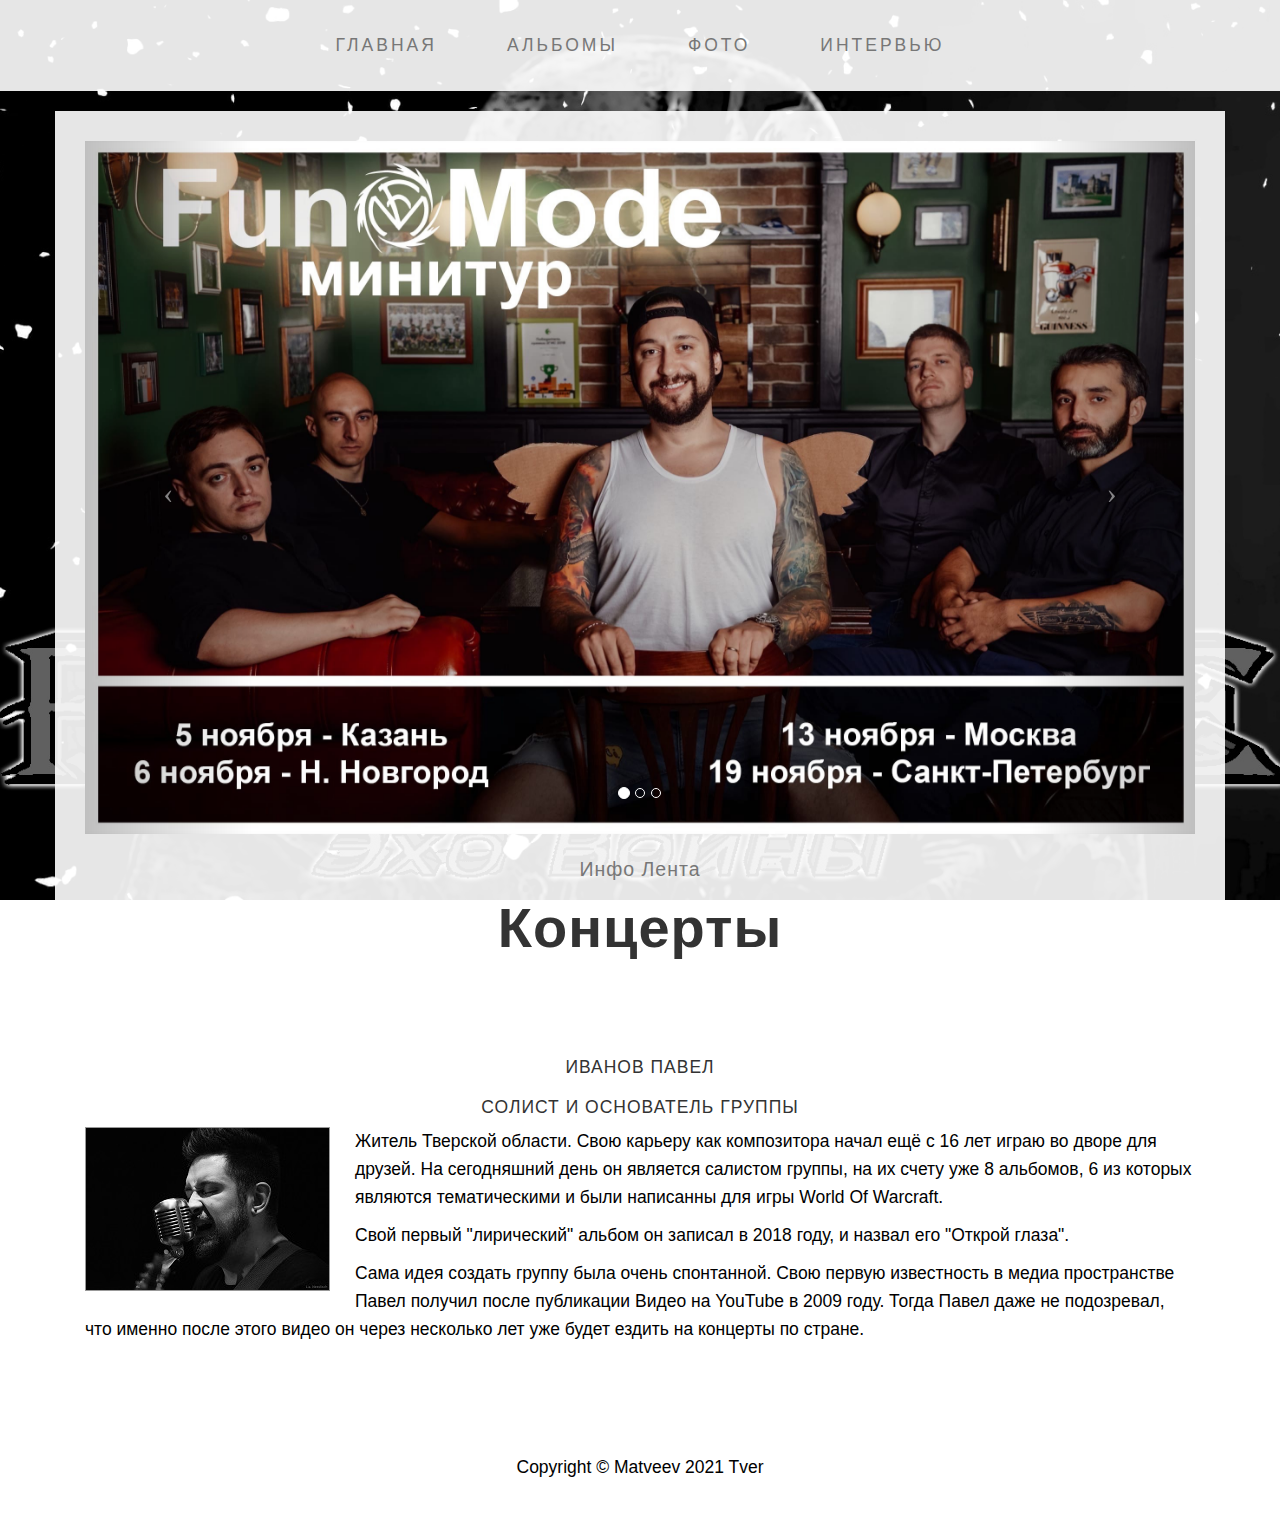
<file: index.html>
<!DOCTYPE html>
<head>
<meta charset="utf-8">
<title>Fun mode</title>
<link href="css/bootstrap.min.css" rel="stylesheet">
<link href="css/business-casual.css" rel="stylesheet">
</head>
<body>
<nav class="navbar navbar-default" role="navigation">
<div class="container">
            <div class="collapse navbar-collapse" id="bs-example-navbar-collapse-1">
                <ul class="nav navbar-nav">
                    <li>
                        <a href="index.html">Главная</a>
                    </li>
                    <li>
                        <a href="album.html">Альбомы</a>
                    </li>
                    <li>
                        <a href="foto1.html">Фото</a>
                    </li>
                    <li>
                        <a href="video.html">Интервью</a>
                    </li>
                </ul>
            </div>
        </div>
</nav>
    <div class="container">
        <div class="row">
            <div class="box">
                <div class="col-lg-12 text-center">
                    <div id="carousel-example-generic" class="carousel slide">
                        <ol class="carousel-indicators hidden-xs">
                            <li data-target="#carousel-example-generic" data-slide-to="0" class="active"></li>
                            <li data-target="#carousel-example-generic" data-slide-to="1"></li>
                            <li data-target="#carousel-example-generic" data-slide-to="2"></li>
                        </ol>
                        <div class="carousel-inner">
                            <div class="item active">
                                <img class="img-responsive img-full" src="img-2/tur1.jpg" alt="">
                            </div>
                            <div class="item">
                                <img class="img-responsive img-full" src="img-2/tur2.jpg" alt="">
                            </div>
                            <div class="item">
                                <img class="img-responsive img-full" src="img-2/tur3.jpg" alt="">
                            </div>
                        </div>
                        <a class="left carousel-control" href="#carousel-example-generic" data-slide="prev">
                            <span class="icon-prev"></span>
                        </a>
                        <a class="right carousel-control" href="#carousel-example-generic" data-slide="next">
                            <span class="icon-next"></span>
                        </a>
                    </div>
                    <h2 class="brand-before">
                        <small>Инфо лента</small>
                    </h2>
                    <h1 class="brand-name">Концерты</h1>
                </div>
            </div>
        </div>

        <div class="row">
            <div class="box">
                <div class="col-lg-12">
                 
                    <h1 class="intro-text text-center">Иванов Павел  </h1>
                        <h3 class="intro-text text-center">Солист и основатель группы</h3>
                    <img class="img-responsive img-border img-left" src="img-2/pav.jpg" alt="">
                    <hr class="visible-xs">
                    <p>Житель Тверской области. Свою  карьеру как композитора начал ещё с 16 лет играю во дворе для друзей. На сегодняшний день он является салистом группы, на их счету уже 8 альбомов, 6 из которых являются тематическими и были написанны для игры World Of Warcraft.</p>
                    <p>Свой первый "лирический" альбом он записал в 2018 году, и назвал его "Открой глаза". </p>
                    <p>Сама идея создать группу была очень спонтанной. Свою первую известность в медиа пространстве Павел получил после публикации Видео на YouTube в 2009 году. Тогда Павел даже не подозревал, что именно после этого видео он через несколько лет уже будет ездить на концерты по стране.</p>
                </div>
            </div>
        </div>
    </div>

    <footer>
        <div class="container">
            <div class="row">
                <div class="col-lg-12 text-center">
                    <p>Copyright &copy; Matveev 2021 Tver</p>
                </div>
            </div>
        </div>
    </footer>
<script src="js/jquery.js"></script>
<script src="js/bootstrap.min.js"></script>
<script>
$('.carousel').carousel({
interval: 5000})
</script>
</body>
</html>
</file>
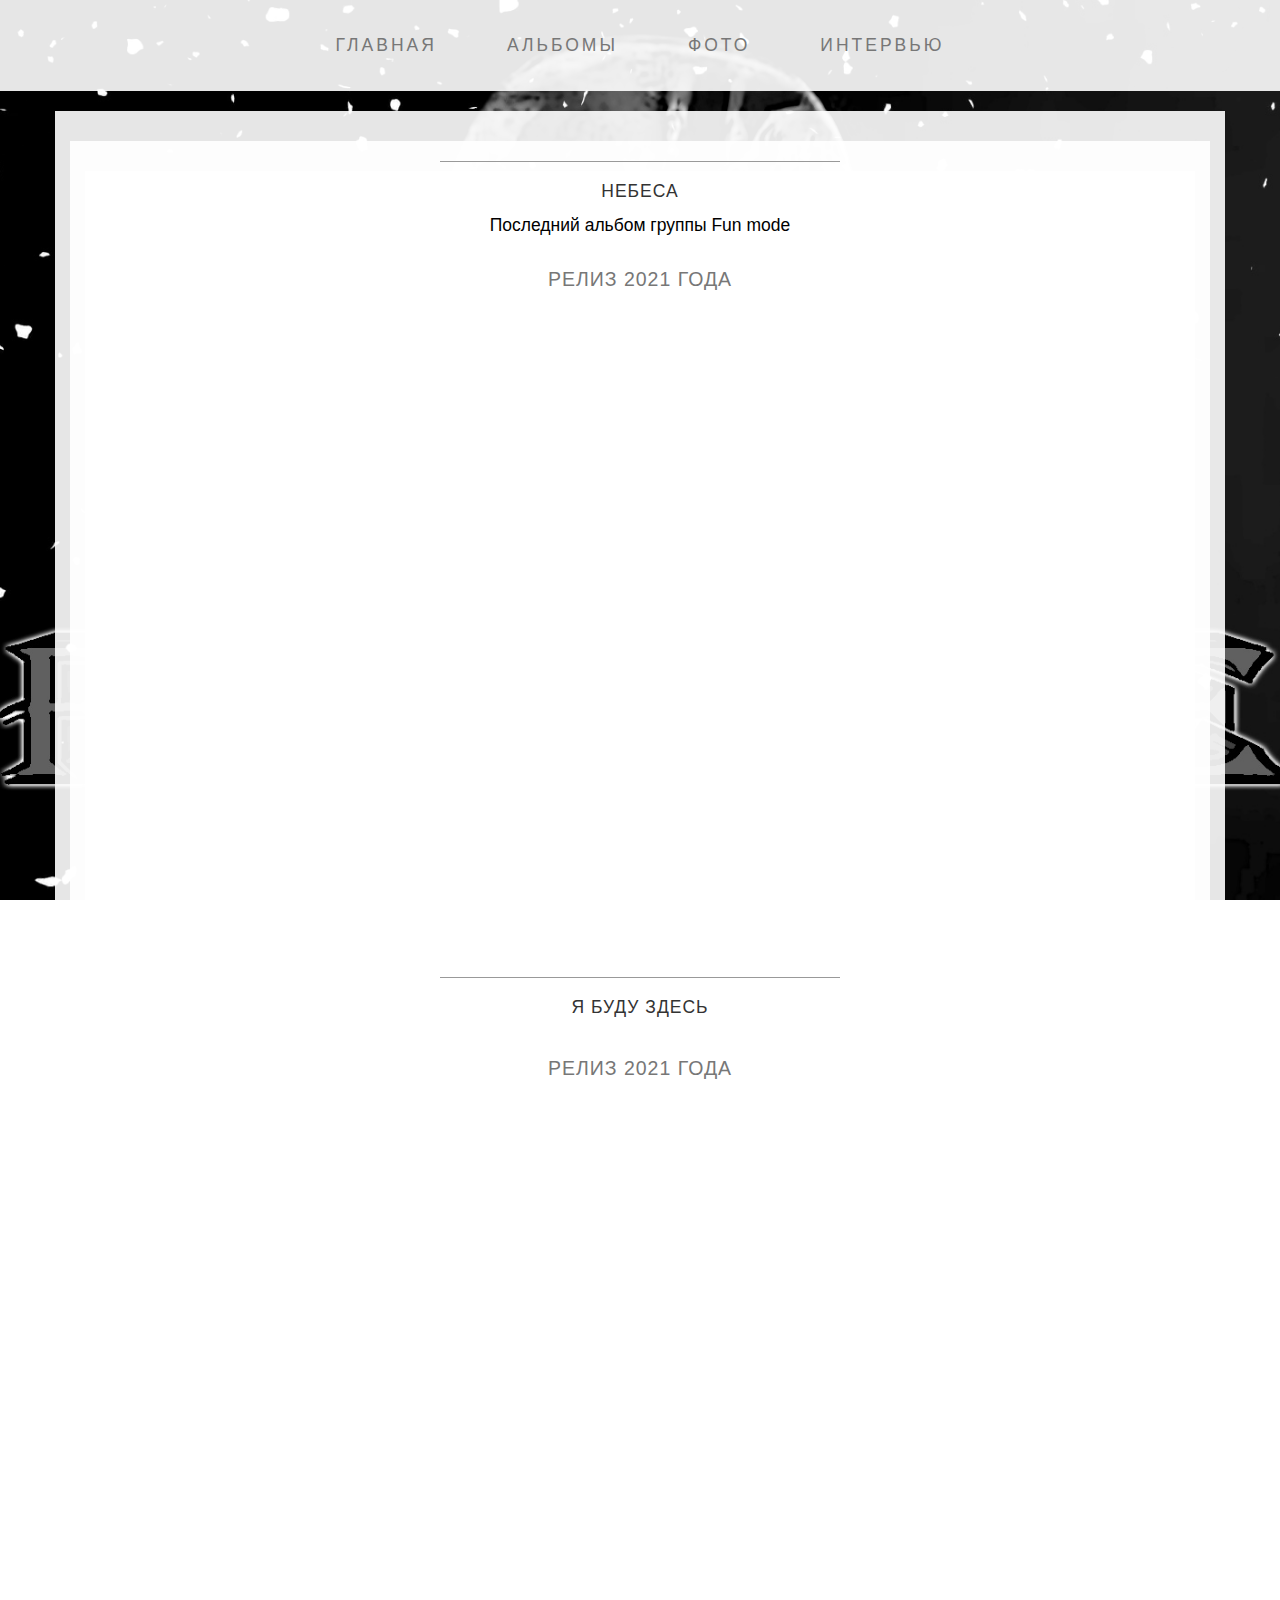
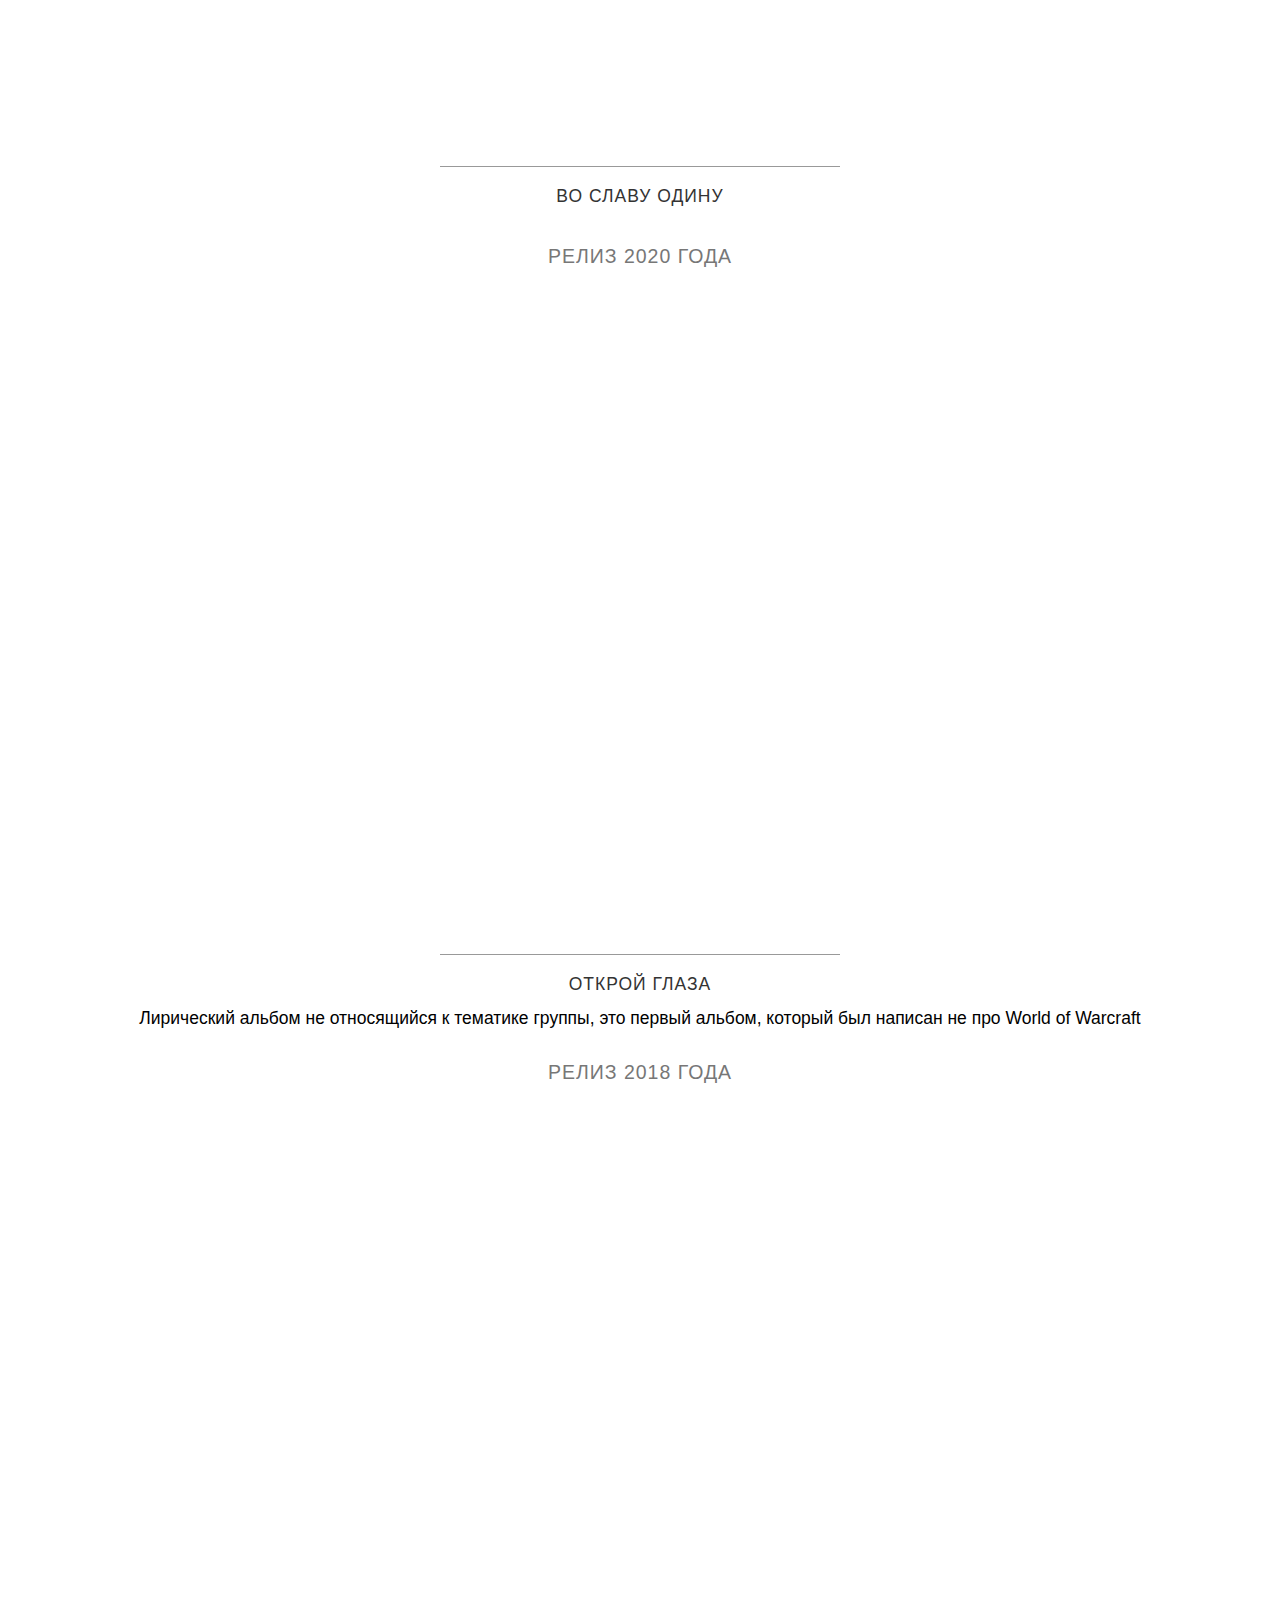
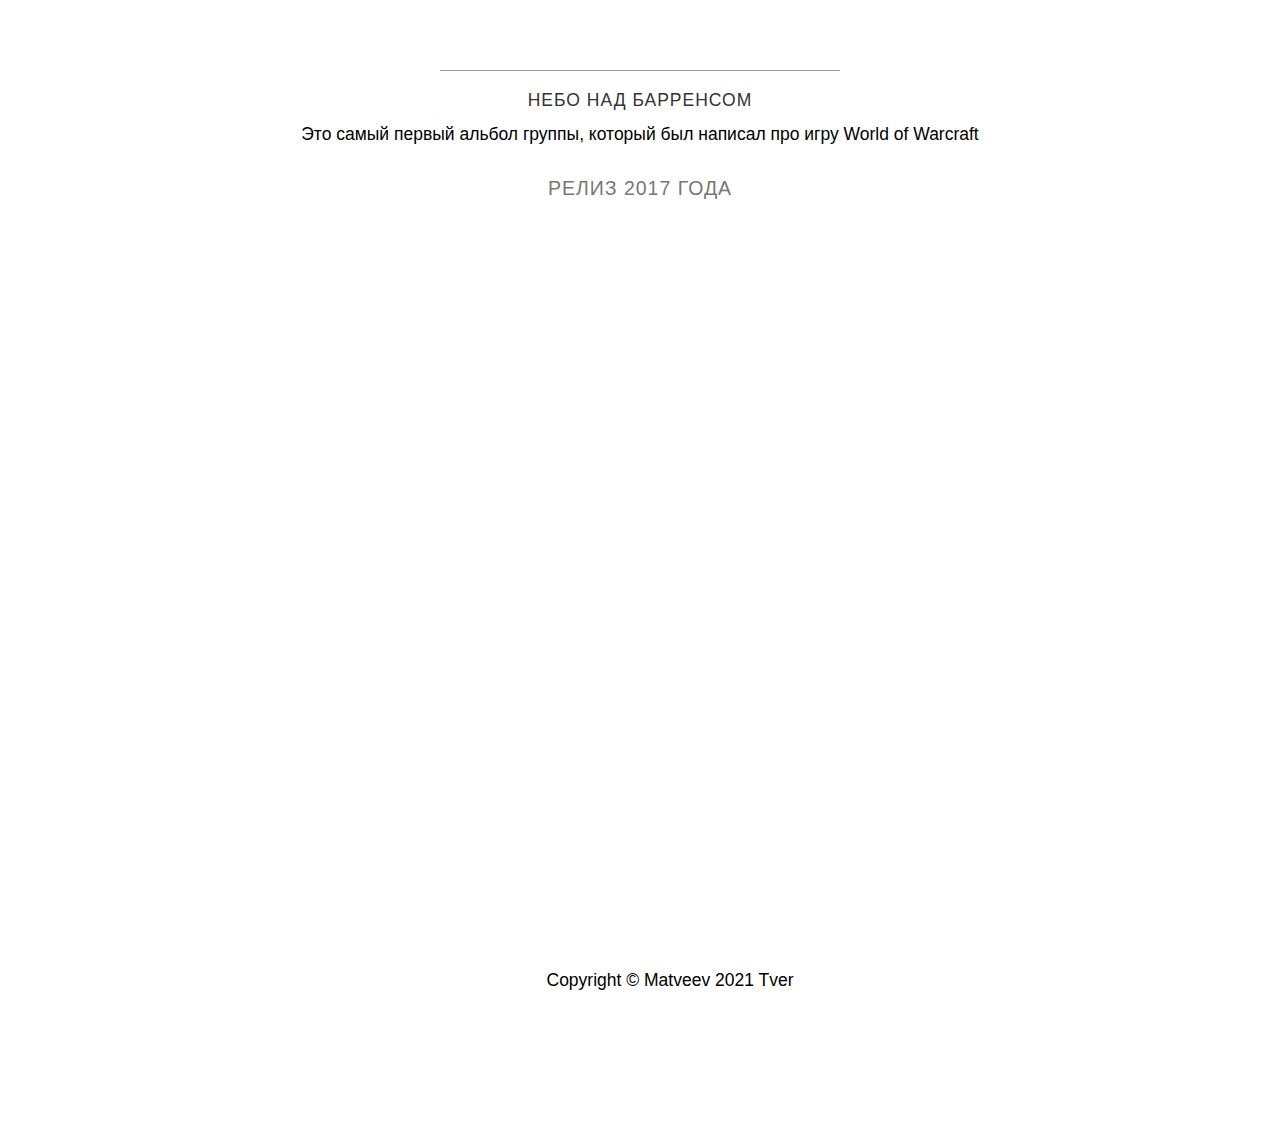
<file: album.html>
<!DOCTYPE html>
<head>
<meta charset="utf-8">
<title>Альбомы</title>
<link href="css/bootstrap.min.css" rel="stylesheet">
<link href="css/business-casual.css" rel="stylesheet">
</head>
<body>
<nav class="navbar navbar-default" role="navigation">
<div class="container">
            <div class="collapse navbar-collapse" id="bs-example-navbar-collapse-1">
                <ul class="nav navbar-nav">
                    <li>
                        <a href="index.html">Главная</a>
                    </li>
                    <li>
                        <a href="album.html">Альбомы</a>
                    </li>
                    <li>
                        <a href="foto1.html">Фото</a>
                    </li>
                    <li>
                        <a href="video.html">Интервью</a>
                    </li>
                </ul>
            </div>
        </div>
    </nav>
  <div class="container">
        <div class="row">
            <!-- ......................... -->
            <div class="box">
                <div class="col-lg-12">
                    <hr>
                    <h2 class="intro-text text-center">небеса
                  
                    </h2>
                </div>
                
                <a href="OpenAyes.html">
                    <div class="col-lg-12 text-center">
                    
            </a>
                        <p>Последний альбом группы Fun mode</p>
                        <h2><small> релиз 2021 года</small></h2>
                        
                        <iframe frameborder="0" style="border:none;width:100%;height:650px;" width="100%" height="650" src="https://music.yandex.ru/iframe/#album/19923390">Слушайте <a href='https://music.yandex.ru/album/19923390'>Небеса</a> — <a href='https://music.yandex.ru/artist/5286660'>Fun Mode</a> на Яндекс.Музыке</iframe>
                    </div>

                    <!-- ............................................. -->
                    <div class="box">
                        <div class="col-lg-12">
                            <hr>
                            <h2 class="intro-text text-center">я буду здесь
                          
                            </h2>
                        </div>
                        
                        <a href="OpenAyes.html">
                            <div class="col-lg-12 text-center">
                            
                    </a>
                                <p></p>
                                <h2><small> релиз 2021 года</small></h2>
                                
                                <iframe frameborder="0" style="border:none;width:100%;height:650px;" width="100%" height="650" src="https://music.yandex.ru/iframe/#album/14028390">Слушайте <a href='https://music.yandex.ru/album/14028390'>Я буду здесь</a> — <a href='https://music.yandex.ru/artist/5286660'>Fun Mode</a> на Яндекс.Музыке</iframe>
                            </div>
                   <!-- ..................... -->
                   <div class="box">
                    <div class="col-lg-12">
                        <hr>
                        <h2 class="intro-text text-center">Во славу одину
                      
                        </h2>
                    </div>
                    
                    <a href="OpenAyes.html">
                        <div class="col-lg-12 text-center">
                        
                </a>
                            <p></p>
                            <h2><small> релиз 2020 года</small></h2>
                            
                            <iframe frameborder="0" style="border:none;width:100%;height:650px;" width="100%" height="650" src="https://music.yandex.ru/iframe/#album/11953825">Слушайте <a href='https://music.yandex.ru/album/11953825'>Во славу Одина</a> — <a href='https://music.yandex.ru/artist/5286660'>Fun Mode</a> на Яндекс.Музыке</iframe>
                        </div>
                   <!-- ............................  -->
                   <div class="box">
                    <div class="col-lg-12">
                        <hr>
                        <h2 class="intro-text text-center">Открой глаза
                     
                        </h2>
                    </div>
        <a href="OpenAyes.html">
                <div class="col-lg-12 text-center">
                
        </a>
                    <p>Лирический альбом не относящийся к тематике группы, это первый альбом, который был написан не про World of Warcraft</p>
                    <h2><small> релиз 2018 года</small></h2>
                    
                    <iframe frameborder="0" style="border:none;width:100%;height:550px;" width="100%" height="550" src="https://music.yandex.ru/iframe/#album/5406575"> <a href='https://music.yandex.ru/album/5406575'>Открой глаза</a> — <a href='https://music.yandex.ru/artist/5286660'>Fun Mode</a></iframe>
                </div>
               <!-- ..................... -->
               <div class="box">
                <div class="col-lg-12">
                    <hr>
                    <h2 class="intro-text text-center">Небо над барренсом
                 
                    </h2>
                </div>
        <a href="OpenAyes.html">
                <div class="col-lg-12 text-center">
        </a>
                    <p>Это самый первый альбол группы, который был написал про игру World of Warcraft</p>
                    <h2><small> релиз 2017 года</small></h2>
                    
                    <iframe frameborder="0" style="border:none;width:100%;height:550px;" width="100%" height="550" src="https://music.yandex.ru/iframe/#album/4623548">Слушайте <a href='#'>Небо над барренсом</a> — <a href='#'>Fun Mode</a></iframe>
                </div>
            </div>
        </div>
    </div>

    <footer>
        <div class="container">
            <div class="row">
                <div class="col-lg-12 text-center">
                    <p>Copyright &copy; Matveev 2021 Tver</p>
                </div>
            </div>
        </div>
    </footer>
<script src="js/jquery.js"></script>
<script src="js/bootstrap.min.js"></script>
<script>
$('.carousel').carousel({
interval: 5000})
</script>
</body>
</html>
</file>
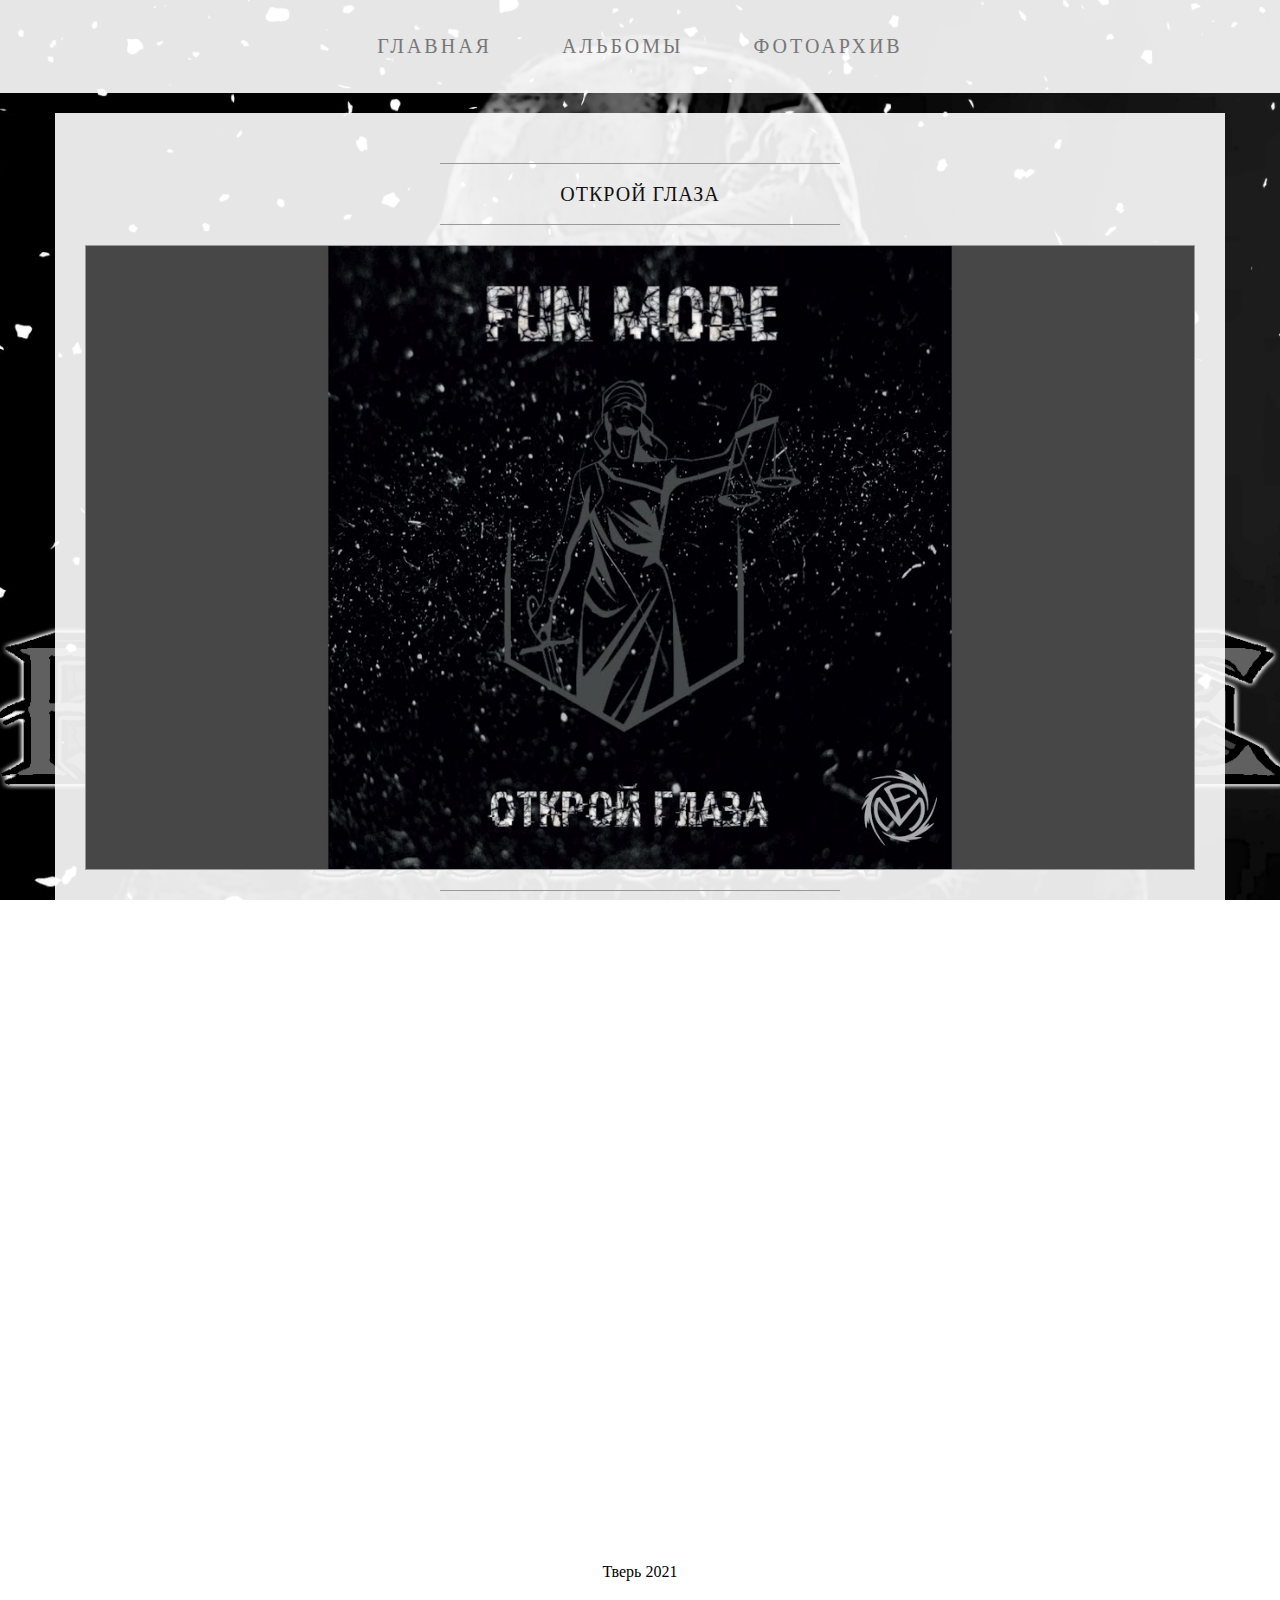
<file: OpenAyes.html>
<!DOCTYPE html>
<head>
<meta charset="utf-8">
<title>Fun Mode</title>
<link href="css/bootstrap.min.css" rel="stylesheet">
<link href="css/business-casual.css" rel="stylesheet">
<link rel="stylesheet" href="css/reset.css" />
<link rel="stylesheet" href="css/main.css" />
</head>
<body>
<nav class="navbar navbar-default" role="navigation">
<div class="container">
            <div class="collapse navbar-collapse" id="bs-example-navbar-collapse-1">
                <ul class="nav navbar-nav">
                    <li>
                        <a href="index.html">Главная</a>
                    </li>
                    <li>
                        <a href="album.html">Альбомы</a>
                    </li>
                    <li>
                        <a href="#">Фотоархив</a>
                    </li>
                    
                </ul>
            </div>
        </div>
    </nav>
  <div class="container">
        <div class="row">
            <div class="box">
                <div class="col-lg-12">
                    <hr>
                    <h2 class="intro-text text-center">Открой Глаза
                    </h2>
                    <hr>
                </div>
                <div class="col-lg-12 text-center">
                    <img class="img-responsive img-border  img-full" src="img-2/maxresdefault.jpg" alt="">
                    <h2></h2>
                    <hr>
                    <iframe frameborder="0" style="border:none;width:100%;height:550px;" width="100%" height="550" src="https://music.yandex.ru/iframe/#album/5406575"> <a href='https://music.yandex.ru/album/5406575'>Открой глаза</a> — <a href='https://music.yandex.ru/artist/5286660'>Fun Mode</a></iframe>            
                </div> 
            </div>
        </div>
    </div>
    <footer>
        <div class="container">
            <div class="row">
                <div class="col-lg-12 text-center">
                    <p>Тверь 2021</p>
                </div>
            </div>
        </div>
    </footer>
<script src="js/jquery.js"></script>
<script src="js/bootstrap.min.js"></script>
<script>
$('.carousel').carousel({
interval: 5000})
</script>
</body>
</html>
</file>
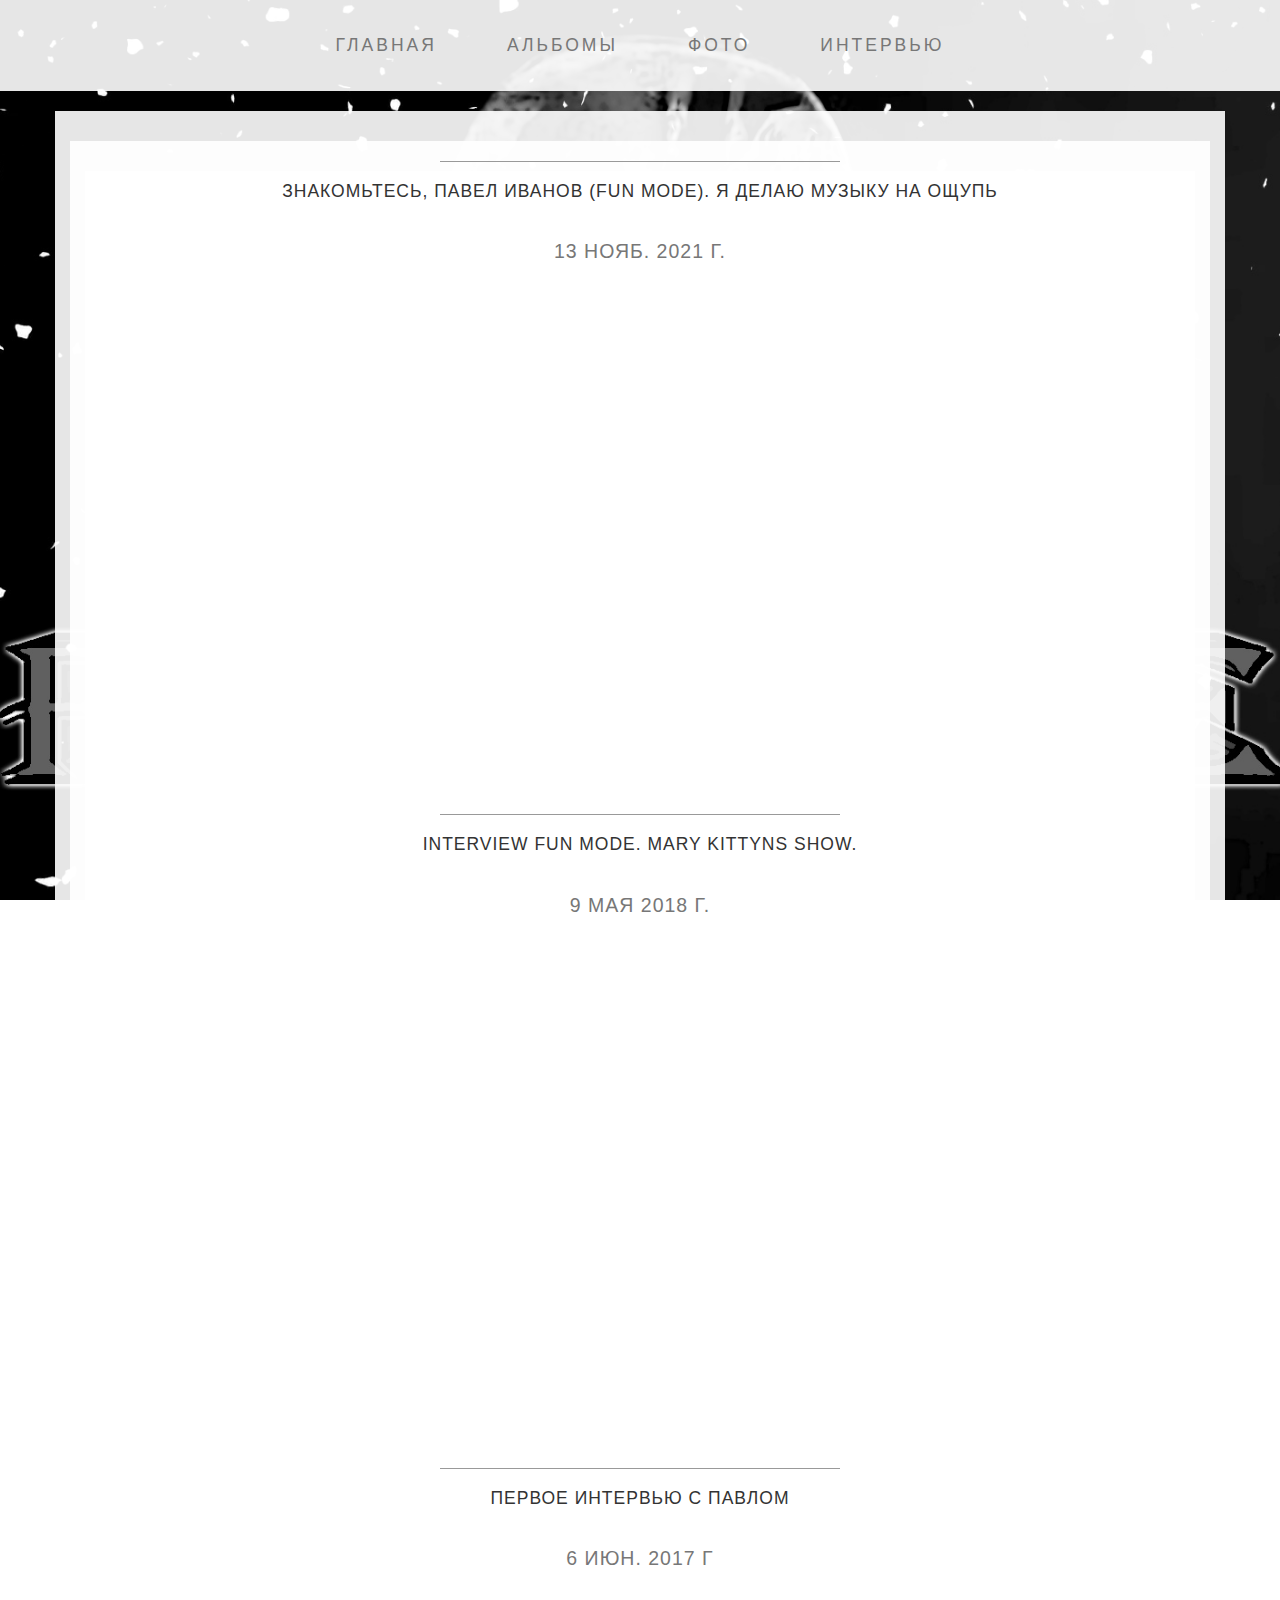
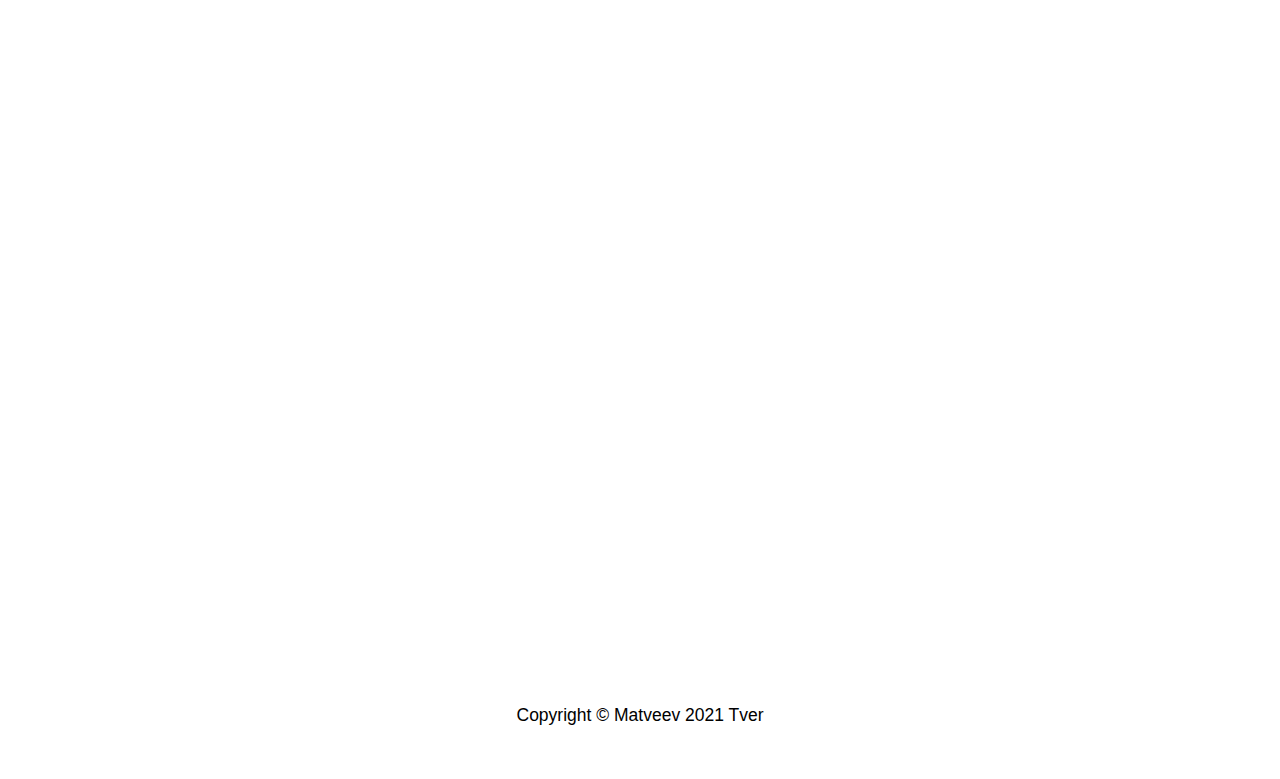
<file: video.html>
<!DOCTYPE html>
<head>
<meta charset="utf-8">
<title>Альбомы</title>
<link href="css/bootstrap.min.css" rel="stylesheet">
<link href="css/business-casual.css" rel="stylesheet">
</head>
<body>
<nav class="navbar navbar-default" role="navigation">
<div class="container">
            <div class="collapse navbar-collapse" id="bs-example-navbar-collapse-1">
                <ul class="nav navbar-nav">
                    <li>
                        <a href="index.html">Главная</a>
                    </li>
                    <li>
                        <a href="album.html">Альбомы</a>
                    </li>
                    <li>
                        <a href="foto1.html">Фото</a>
                    </li>
                    <li>
                        <a href="video.html">Интервью</a>
                    </li>
                </ul>
            </div>
        </div>
    </nav>
  <div class="container">
        <div class="row">
            <div class="box">
                <div class="col-lg-12">
                    <hr>
                    <h2 class="intro-text text-center">Знакомьтесь, Павел Иванов (FUN MODE). Я делаю музыку на ощупь </h2>
                </div>
                <div class="col-lg-12 text-center">  
                </a>
                    <h2><small> 13 нояб. 2021 г.</small></h2>
                        <iframe width="760" height="515" src="https://www.youtube.com/embed/IgpSBuR9bJ8" title="YouTube video player" frameborder="0" allow="accelerometer; autoplay; clipboard-write; encrypted-media; gyroscope; picture-in-picture" allowfullscreen></iframe>
                </div>
               <!-- ................................... -->
               <div class="box">
                <div class="col-lg-12">
                    <hr>
                    <h2 class="intro-text text-center">INTERVIEW FUN MODE. MARY KITTYNS SHOW.
                    </h2>
                </div>
                <div class="col-lg-12 text-center">                      
                    <h2><small> 9 мая 2018 г.</small></h2> 
                    <iframe width="760" height="515" src="https://www.youtube.com/embed/haHWaZ5VTbo" title="YouTube video player" frameborder="0" allow="accelerometer; autoplay; clipboard-write; encrypted-media; gyroscope; picture-in-picture" allowfullscreen></iframe>
                </div>
                <!-- ................................... -->
                <div class="box">
                    <div class="col-lg-12">
                        <hr>
                        <h2 class="intro-text text-center">Первое интервью с Павлом
                        </h2>
                    </div>
                    <div class="col-lg-12 text-center">                      
                        <h2><small> 6 июн. 2017 г</small></h2> 
                        <iframe width="760" height="515" src="https://www.youtube.com/embed/Pdd2K12ngBA" title="YouTube video player" frameborder="0" allow="accelerometer; autoplay; clipboard-write; encrypted-media; gyroscope; picture-in-picture" allowfullscreen></iframe>
                    </div>
            </div>
        </div>
    </div>

    <footer>
        <div class="container">
            <div class="row">
                <div class="col-lg-12 text-center">
                    <p>Copyright &copy; Matveev 2021 Tver</p>
                </div>
            </div>
        </div>
    </footer>
<script src="js/jquery.js"></script>
<script src="js/bootstrap.min.js"></script>
<script>
$('.carousel').carousel({
interval: 5000})
</script>
</body>
</html>
</file>
<file: css/main.css>
@import url( 'http://fonts.googleapis.com/css?family=Advent+Pro:500,700' );

html
{
	font-size: 100%;
}

body
{
	font-family: 'Noticia Text', serif;
	font-weight: 400;
	-webkit-font-smoothing: antialiased;
}

body,
a,
a:hover
{
	color: #111;
}

a
{
	-webkit-transition: color .3s ease;
	-moz-transition: color .3s ease;
	-ms-transition: color .3s ease;
	-o-transition: color .3s ease;
	transition: color .3s ease;
}

a,
a:hover
{
	text-decoration: none;
}

#ad
{
	width: 170px;
	background-color: #fff;
	background-color: rgba( 255, 255, 255, .5 );
	overflow: hidden;
	position: fixed;
	z-index: 1000;
	top: 10px;
	left: 10px;
	padding: 20px;
}
	#ad.dark
	{
		background-color: #111;
		background-color: rgba( 0, 0, 0, .5 );
	}
	#bsap_aplink
	{
		width: 100%;
		font-size: 14px;
		font-family: 'Advent Pro', sans-serif;
		font-weight: 500;
		text-transform: uppercase;
		color: #999;
		color: rgba( 0, 0, 0, .25 );
		display: block;
		margin-bottom: 10px;
	}
		#bsap_aplink:hover
		{
			color: #111;
		}
		#ad.dark #bsap_aplink
		{
			color: #555;
			color: rgba( 255, 255, 255, .25 );
		}
			#ad.dark #bsap_aplink:hover
			{
				color: #fff;
			}
	body .one .bsa_it_ad,
	body .one .bsa_it_ad *
	{
		background-color: transparent !important;
		position: static !important;
		z-index: 1 !important;
	}
	body .one .bsa_it_ad
	{
		font-family: 'Noticia Text', serif;
		border: none;
		padding: 0;
		margin: 0;
	}
		body .one .bsa_it_ad .bsa_it_i,
		body .one .bsa_it_ad .bsa_it_t,
		body .one .bsa_it_ad .bsa_it_d
		{
			width: 100%;
			display: block;
			padding: 0;
			margin: 0;
		}
		body .one .bsa_it_ad .bsa_it_t,
		body .one .bsa_it_ad .bsa_it_d
		{
			font-size: 14px;
			line-height: 1.75;
			color: #555;
			color: rgba( 0, 0, 0, .75 );
		}
		body .one .bsa_it_ad .bsa_it_i
		{
			margin-bottom: 10px;
		}
		body .one .bsa_it_ad .bsa_it_t
		{
			font-weight: 700;
		}
		#ad.dark .bsa_it_ad .bsa_it_t,
		#ad.dark .bsa_it_ad .bsa_it_d
		{
			color: #bbb;
			color: rgba( 255, 255, 255, .75 );
		}
		body .one .bsa_it_p
		{
			display: none;
		}

	#ad-close
	{
		width: 10px;
		height: 10px;
		text-align: left;
		text-indent: -9999px;
		position: absolute;
		top: 5px;
		right: 5px;
	}
		#ad-close:before,
		#ad-close:after
		{
			width: 2px;
			background-color: #666;
			content: '';
			position: absolute;
			top: 0;
			bottom: 0;
			left: 50%;
			margin-left: -1px;
		}
		#ad.dark #ad-close:before,
		#ad.dark #ad-close:after
		{
			background-color: #999;
		}
		#ad-close:hover:before,
		#ad-close:hover:after
		{
			background-color: #111;
		}
		#ad.dark #ad-close:hover:before,
		#ad.dark #ad-close:hover:after
		{
			background-color: #fff;
		}
		#ad-close:before
		{
			-webkit-transform: rotate( 45deg );
			-moz-transform: rotate( 45deg );
			-ms-transform: rotate( 45deg );
			-o-transform: rotate( 45deg );
			transform: rotate( 45deg );
		}
		#ad-close:after
		{
			-webkit-transform: rotate( -45deg );
			-moz-transform: rotate( -45deg );
			-ms-transform: rotate( -45deg );
			-o-transform: rotate( -45deg );
			transform: rotate( -45deg );
		}



/*
	META
*/

#meta
{
	width: 100%;
	height: 40px;
	line-height: 1;
	background-color: #fff;
	background-color: rgba( 255, 255, 255, .5 );
	overflow: hidden;
	position: fixed;
	z-index: 1001;
	bottom: 0;
	left: 0;
	padding: 10px 20px 0;
}
	#meta.dark
	{
		background-color: #111;
		background-color: rgba( 0, 0, 0, .5 );
	}
	#meta li
	{
		float: right;
	}
		#meta li:first-child
		{
			float: left;
		}
		#meta li:last-child
		{
			margin-right: 15px;

			-webkit-transition: opacity .3s ease;
			-moz-transition: opacity .3s ease;
			-ms-transition: opacity .3s ease;
			-o-transition: opacity .3s ease;
			transition: opacity .3s ease;
		}
		#meta:not(:hover) li:last-child
		{
			opacity: 0;
		}
		#back-to-article
		{
			font-family: 'Advent Pro', sans-serif;
			font-weight: 500;
			text-transform: uppercase;
			text-decoration: none;
			color: #111;
			float: left;
			position: relative;
			bottom: -2px;
		}
			#back-to-article:before
			{
				width: 0;
				height: 0;
				display: inline-block;
				border: 5px solid transparent;
				border-left: none;
				border-right-color: #111;
				border-right-color: rgba( 0, 0, 0, .5 );
				content: '';
				margin-right: 5px;
			}
				#back-to-article:hover:before
				{
					border-right-color: #111;
				}
			#meta.dark #back-to-article
			{
				color: #fff;
			}
				#meta.dark #back-to-article:before
				{
					border-right-color: #fff;
					border-right-color: rgba( 255, 255, 255, .5 );
				}
					#meta.dark #back-to-article:hover:before
					{
						border-right-color: #fff;
					}



/*
	RESPONSIVENESS
*/

@media screen and (max-width: 640px), screen and (max-height: 640px)
{
	#ad,
	#meta
	{
		display: none;
	}
}
</file>
<file: css/business-casual.css>
/*!
 * Start Bootstrap - Business Casual Bootstrap Theme (http://startbootstrap.com)
 * Code licensed under the Apache License v2.0.
 * For details, see http://www.apache.org/licenses/LICENSE-2.0.
 */

body {
    font-family: "Open Sans","Helvetica Neue",Helvetica,Arial,sans-serif;
    background: url('../img-2/59wG5wiKHEY.jpg') no-repeat center center fixed;
    -webkit-background-size: cover;
    -moz-background-size: cover;
    background-size: cover;
    -o-background-size: cover;
}

h1,
h2,
h3,
h4,
h5,
h6 {
    text-transform: uppercase;
    font-family: "Josefin Slab","Helvetica Neue",Helvetica,Arial,sans-serif;
    font-weight: 700;
    letter-spacing: 1px;
}

p {
    font-size: 1.25em;
    line-height: 1.6;
    color: #000;
}

hr {
    max-width: 400px;
    border-color: #999999;
}

.brand,
.address-bar {
    display: none;
}

.navbar-brand {
    text-transform: uppercase;
    font-weight: 900;
    letter-spacing: 2px;
}

.navbar-nav {
    text-transform: uppercase;
    font-weight: 400;
    letter-spacing: 3px;
}

.img-full {
    min-width: 100%;
}
.image-out{
    display:initial;
}
.image-out > img{
    flex-wrap: wrap;
    margin: 2px;
    height: 550px;
    width: 560px;
}
.image-out > img:hover{
    transition: all 0.8s ease 0s;
    transform: scale(1.5, 1.5);
}

.brand-before,
.brand-name {
    text-transform: capitalize;
}

.brand-before {
    margin: 15px 0;
}

.brand-name {
    margin: 0;
    font-size: 4em;
}

.tagline-divider {
    margin: 15px auto 3px;
    max-width: 250px;
    border-color: #999999;
}

.box {
    margin-bottom: 20px;
    padding: 30px 15px;
    background: #fff;
    background: rgba(255,255,255,0.9);
}

.intro-text {
    text-transform: uppercase;
    font-size: 1.25em;
    font-weight: 400;
    letter-spacing: 1px;
}

.img-border {
    float: none;
    margin: 0 auto 0;
    border: #999999 solid 1px;
}

.img-left {
    float: none;
    margin: 0 auto 0;
}

footer {
    background: #fff;
    background: rgba(255,255,255,0.9);
}

footer p {
    margin: 0;
    padding: 50px 0;
}

@media screen and (min-width:768px) {
    .brand {
        display: inherit;
        margin: 0;
        padding: 30px 0 10px;
        text-align: center;
        text-shadow: 1px 1px 2px rgba(0,0,0,0.5);
        font-family: "Josefin Slab","Helvetica Neue",Helvetica,Arial,sans-serif;
        font-size: 5em;
        font-weight: 700;
        line-height: normal;
        color: #fff;
    }

    .top-divider {
        margin-top: 0;
    }

    .img-left {
        float: left;
        margin-right: 25px;
    }

    .address-bar {
        display: inherit;
        margin: 0;
        padding: 0 0 40px;
        text-align: center;
        text-shadow: 1px 1px 2px rgba(0,0,0,0.5);
        text-transform: uppercase;
        font-size: 1.25em;
        font-weight: 400;
        letter-spacing: 3px;
        color: #fff;
    }

    .navbar {
        border-radius: 0;
    }

    .navbar-header {
        display: none;
    }

    .navbar {
        min-height: 0;
    }

    .navbar-default {
        border: none;
        background: #fff;
        background: rgba(255,255,255,0.9);
    }

    .nav>li>a {
        padding: 35px;
    }

    .navbar-nav>li>a {
        line-height: normal;
    }

    .navbar-nav {
        display: table;
        float: none;
        margin: 0 auto;
        table-layout: fixed;
        font-size: 1.25em;
    }
}

@media screen and (min-width:1200px) {
    .box:after {
        content: '';
        display: table;
        clear: both;
    }
}
</file>
